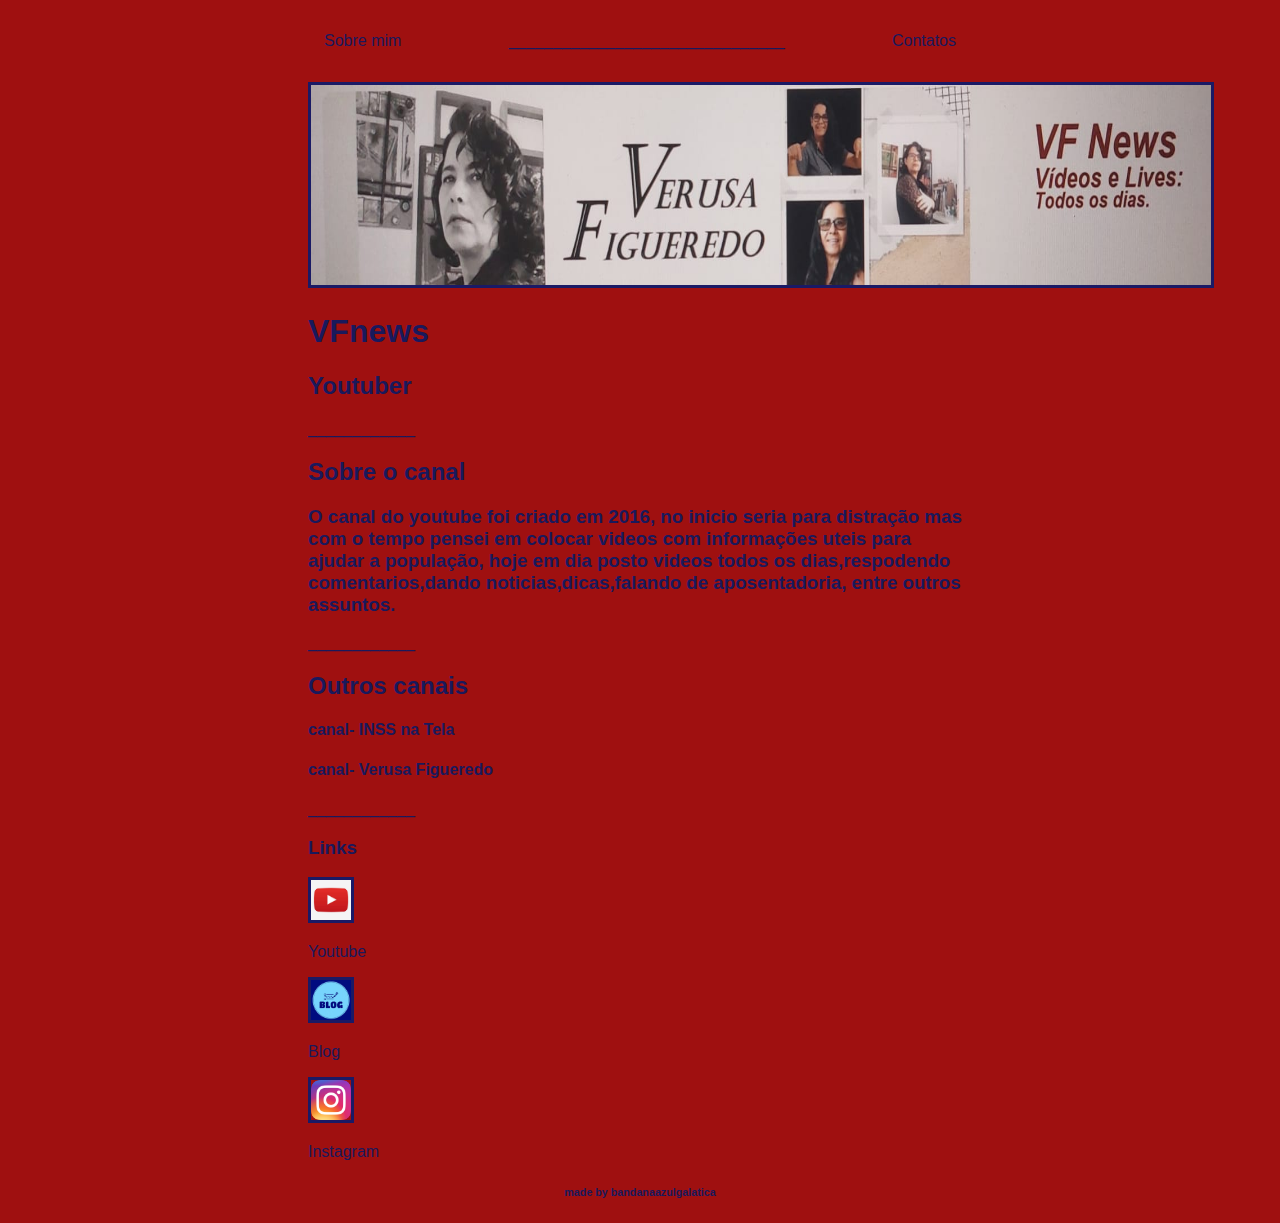
<file: Teste 2/index.html>
<!DOCTYPE html>
<html lang="en">
<head>
    <meta charset="UTF-8">
    <meta name="viewport" content="width=device-width, initial-scale=1.0">
    <title>VFnews</title>
    <link rel="stylesheet" href="main.css">

</head>

<body>

<div class="container">
    <nav>
        <ul>

            <li>
                <a href="index.html">Sobre mim</a>
            </li>
            <li>
                <a>_______________________________</a>
            </li>
            <li>
                <a href="Contato.html">Contatos</a> 
            </li>

        </ul>
    </nav>

    <header>

            <img src="./img/Logo do VFnews.jpeg"></img>
        <div class="center"></div>

        <h1> VFnews </h1>
        <h2> Youtuber</h2>

    </header>
    
    <main>
        <section>
            <p>____________</p>
        <h2>Sobre o canal</h2>

        <h3>
            O canal do youtube foi criado em 2016, no inicio seria para distração mas com 
            o tempo pensei em colocar videos com informações uteis para ajudar a população, 
            hoje em dia posto videos todos os dias,respodendo 
            comentarios,dando noticias,dicas,falando de 
            aposentadoria, entre outros assuntos.
        </h3>
    </section>

    <section>
        <p>____________</p>
        <h2>Outros canais</h2>

        <h4>canal- INSS na Tela </h4>
        <h4>canal- Verusa Figueredo</h4>
        
    </section>
    </main>

<footer>
    <p>____________</p>
    <h3>Links</h3>
  

<a href="https://www.youtube.com/c/canalVFNews" target="_blank" rel="noopener noreferrer">
    <img src="./img/logo do youtube.jpg">
    <p>Youtube</p>
</a>
<a href="https://vfbnews21.blogspot.com/" target="_blank" rel="noopener noreferrer">
    <img src="./img/logo do blog.jpg">
    <p>Blog</p>
</a>

<a href="https://www.youtube.com/redirect?event=channel_description&redir_token=[base64]&q=https%3A%2F%2Fwww.instagram.com%2F%3Fhl%3Dpt-br" target="_blank" rel="noopener noreferrer">
    <img src="./img/Instagram_icon.png.webp">
    <P>Instagram</P>

</a>
<div class="center">
<h6> made by bandanaazulgalatica</h6>
</div>
</footer>

</div>

</body>
</html>
</file>
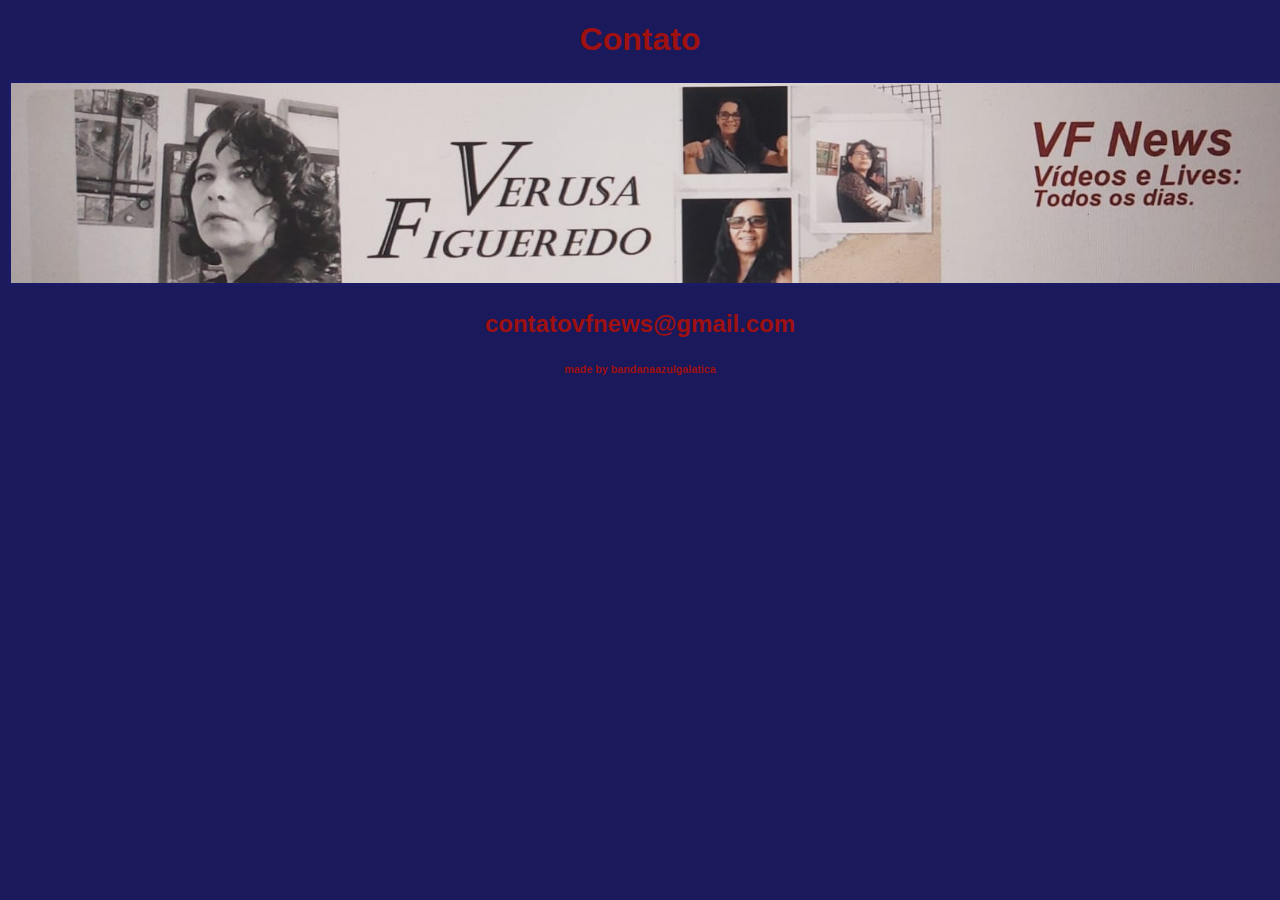
<file: Teste 2/Contato.html>
<!DOCTYPE html>
<html lang="en">
<head>
    <meta charset="UTF-8">
    <meta name="viewport" content="width=device-width, initial-scale=1.0">
    <title>Contato</title>
    <link rel="stylesheet" href="Contato.css">

</head>
<body>
    
    <div class="center">
        <h1>Contato</h1>
<img src="./img/Logo do VFnews.jpeg"></img>
<h2>contatovfnews@gmail.com</h2>
<footer>
<div class="center">
    <h6> made by bandanaazulgalatica</h6>
    </div>
</footer>

</body>
</html>
</file>
<file: Teste 2/main.css>
body{
    color:rgb(25, 25, 92);
    background-color:rgb(159, 16, 16);
    font-family: Arial, Helvetica, sans-serif;
}

ul {
    display: flex;
    justify-content: space-between;
    list-style-type: none;
    align-items: center;
    padding: 16px;

}

a {
    color: rgb(25, 25, 92);
    text-decoration: none;
}

img {
    width: 900px;
    height: 200px;
    border-radius: 0%;
    border: 3px solid rgb(26, 26, 101)
}

.center {

    text-align: center;
    }
    
    footer {
    
        justify-content: center;
    
    }

footer img{

    width: 40px;
    height: 40px;
}

.container{

    padding: 0px 300px;
}
</file>
<file: Teste 2/Contato.css>
body{
color: rgb(159, 16, 16);
background-color:rgb(25, 25, 92);
font-family:'Segoe UI', Tahoma, Geneva, Verdana, sans-serif;

}

img {
    width: 1270px;
    height: 200px;
    border-radius: 0%;
    border: 3px solid rgb(26, 26, 101)
}
ul{

    display: flex;
    justify-content: space-between;
    list-style-type: none;
    align-items: center;
    padding: 16px;
}

.center {

    text-align: center;

    }
    
    footer {
    
        justify-content: center;
    
    }
</file>
